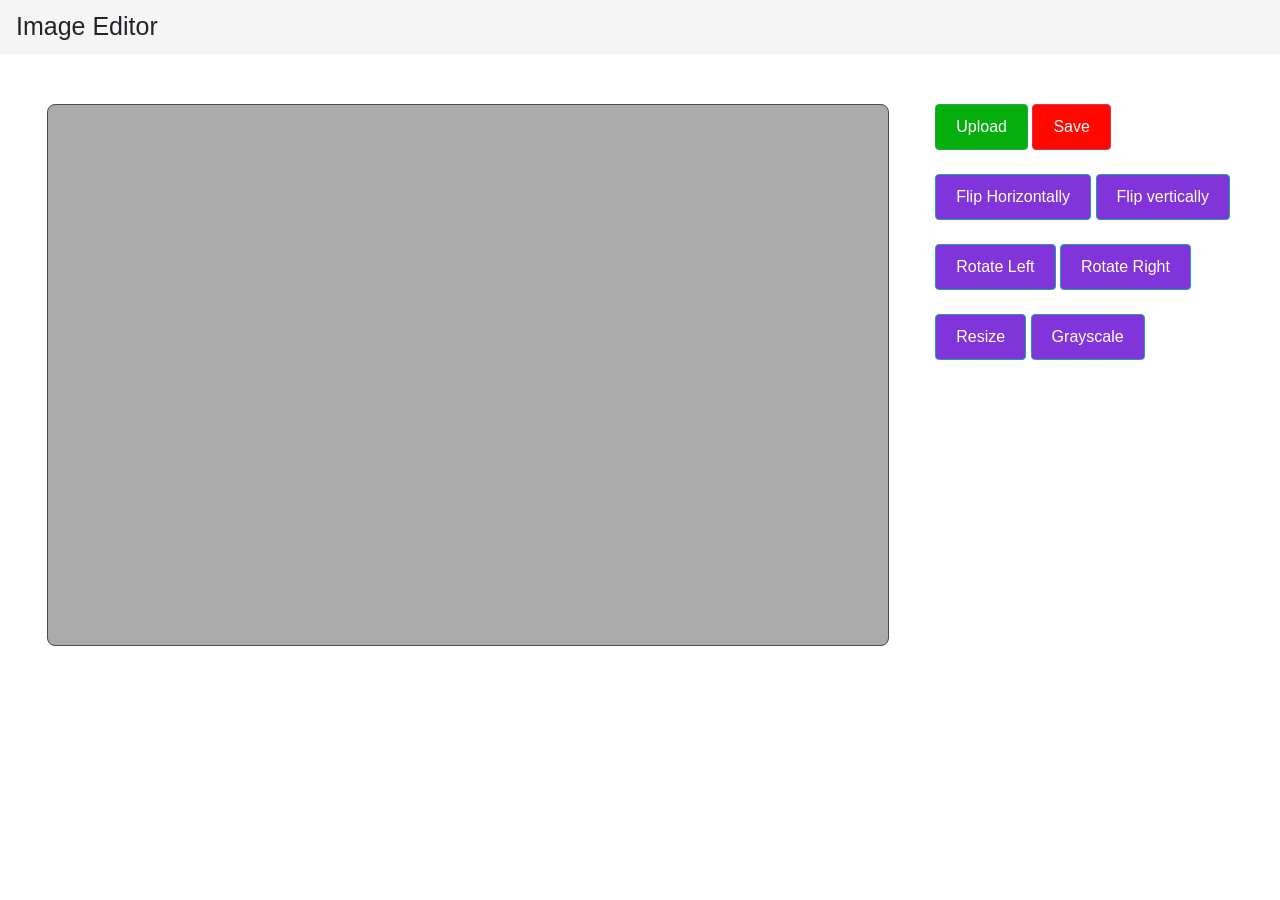
<file: index.html>
<!DOCTYPE html>
<html lang="en">

<head>
    <meta charset="UTF-8">
    <meta name="viewport" content="width=device-width, initial-scale=1.0">
    <title>Document</title>

    <link rel="stylesheet" href="https://maxcdn.bootstrapcdn.com/bootstrap/4.0.0/css/bootstrap.min.css"
        integrity="sha384-Gn5384xqQ1aoWXA+058RXPxPg6fy4IWvTNh0E263XmFcJlSAwiGgFAW/dAiS6JXm" crossorigin="anonymous">

    <link rel="stylesheet" href="style.css">
    <link rel="stylesheet" href="image-editor.css">
    <script src="script.js"></script>
</head>

<body>
    <nav class="navbar navbar-light " style="font-size: 25px; font-family: sans-serif; background-color: whitesmoke;">
       Image Editor
    </nav>
    <div id="container">
        <div class="text_box">
            <div id="imageEditor">
                <section id="editorContainer">
                    <!-- We are using the canvas to edit the image -->
                    <canvas id="editor"></canvas>
                </section>
            </div>
            <section id="toolbar">
                <button id="upload" class="btn btn-success" title="Upload">Upload</button>
                <button id="save" class="btn btn-danger" title="Save">Save</button>
                <br>
                <br>
                <button id="flipHor" class="btn btn-info" title="Flip Horizontally">Flip Horizontally</button>
                <button id="flipVert" class="btn btn-info" title="Flip vertically">Flip vertically</button>
                <br>
                <br>
                <button id="rotateL" class="btn btn-info" title="Rotate left">Rotate Left</button>
                <button id="rotateR" class="btn btn-info" title="Rotate right">Rotate Right</button>
                <br>
                <br>
                <button id="resize" class="btn btn-info" title="Resize">Resize</button>
                <button id="greyscale" class="btn btn-info" title="Convert to grayscale">Grayscale</button>
            </section>
        </div>
    </div>
</body>

</html>
</file>
<file: style.css>
html,
body {
    height: 100%;
}

.text_box {
    margin-top: 50px;
    width: 100%;
    display: flex;
    flex-wrap: wrap;
    align-content: center;
}

#container{
    width: 100%;
    background-color: white;
    display: flex;
    margin: 0 auto;
}

.center_buttons {
    margin:auto;
    display:block;
}
</file>
<file: image-editor.css>
#imageEditor {
    margin:auto;
    padding:20px;
    border:1px solid #4b4b4b;
    -moz-border-radius:8px;
    -webkit-border-radius:8px;
    border-radius:8px;
    background-color:#ababab;
}

#editorContainer {
    display:block;
    overflow: auto;
    width: 800px;
    height: 500px;
}

#editor {
    display:block;
    margin: auto;
}

#toolbar {
    display:block;
    margin-right: 50px;
}

#resizer {
    border:2px dashed #000
}
#toolbar #upload {
    background-color: #06ae0e; /* Blue color code for button 1 */
    color: #fff; /* Text color */
}
#toolbar #save {
    background-color: #ff0800; /* Blue color code for button 1 */
    color: #fff; /* Text color */
}
#toolbar button {
    padding: 10px 20px 10px 20px;
    background-color: #8234db; /* Blue color code */
    color: #fff; /* Text color */
}
</file>
